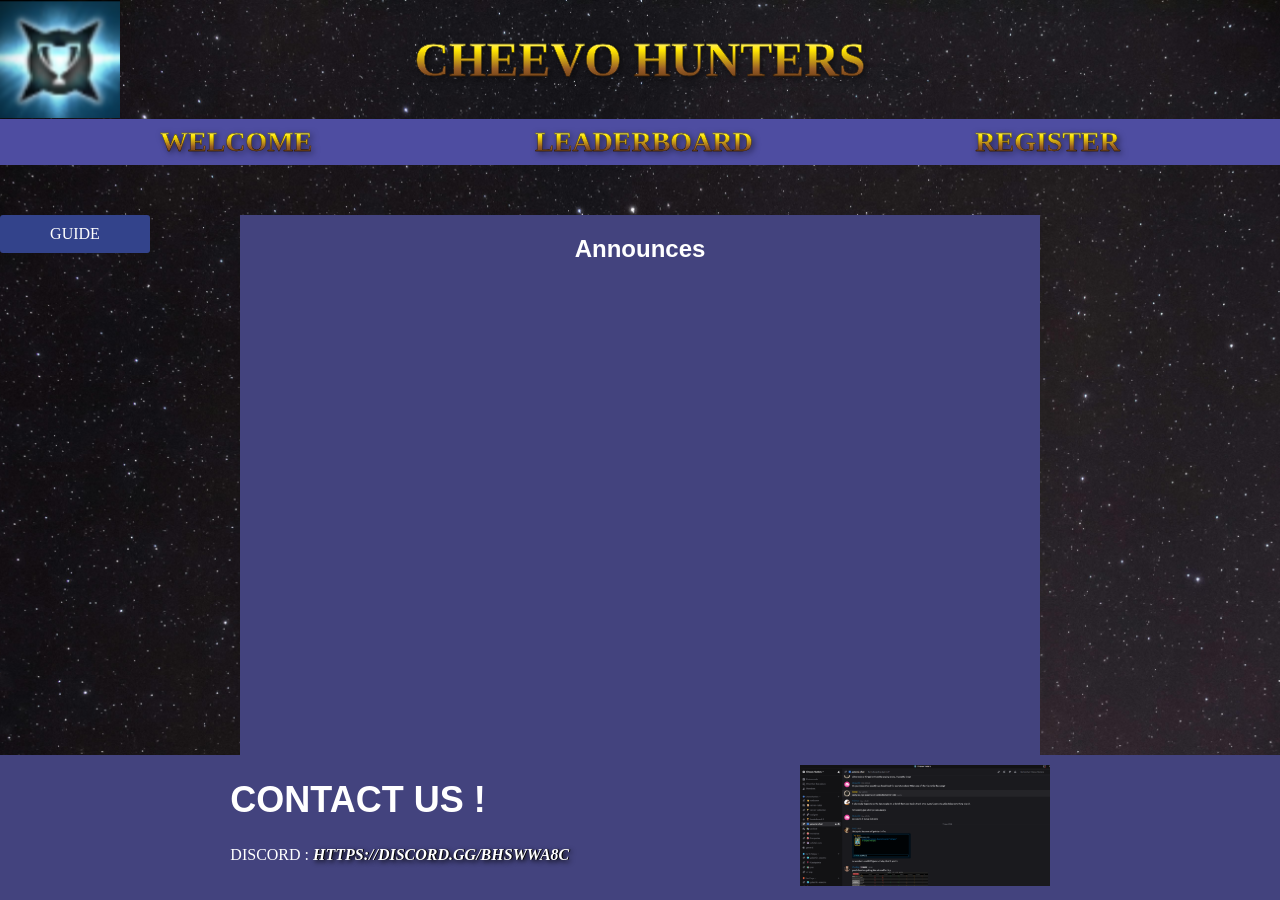
<file: index.html>
<!DOCTYPE html>
<html>

<head>
    <title>Cheevo Hunters</title>
    <meta charset="utf-8">
    <link rel="stylesheet" type="text/css" href="css/styles.css">
</head>

<body>
    <!-- Haut de page -->
    <header>
        <img class="logo" src="img\logo.webp">
        <div class="boiteTitre">
            <h1 class="titre">Cheevo Hunters</h1>
        </div>
    </header>

    <!-- Menu de navigation -->
    <nav class="mainmenu-nav">
        <button class="btn">
            <span href="">Welcome</span>
        </button>
        <button class="btn">
            <span href="">Leaderboard</span>
        </button>
        <button class="btn">
            <span href="">Register</span>
        </button>
    </nav>
    <main class="main-content">
        <!-- Menu latéral -->
        <div id="aside-menu">
            <!-- Premier menu : Menu  -->
            <label for="title1" class="label-menu">Guide</label>
            <input type="checkbox" id="title1" />

            <div class="menu-content">
                <div class="menu-entries">
                    <div class="menu-entry">Achievements</div>
                    <div class="menu-entry">Patches</div>
                    <div class="menu-entry">Videos</div>
                </div>
            </div>

            <!-- fin du premier menu -->
        </div>

        <!-- Contenu sous forme de boîtes -->
        <div id="content">
            <div class="midbox">
                <h2>
                    Announces
                </h2>
                <!-- <iframe width="560" height="315"
                src="https://www.youtube.com/watch?v=j3khZiP4KFk&list=PLMS9Cy4Enq5JAzNgWPK96HnkE_U7Ol3im&index=5"
                frameborder="0"></iframe> -->
            </div>
        </div>
    </main>
    <!-- Pied de page -->
    <footer id="content2">
        <div class="copyright">
            <h1 class="footertitle">
                Contact us !
            </h1>
            <p class="discord">
                Discord : <a class="liendiscord" href="https://discord.gg/bHswWa8c"
                    target="_blank">https://discord.gg/bHswWa8c</a>
            </p>
        </div>
        <div class="click-zoom">
            <label>
                <input type="checkbox">
                <img class="conversation" src="img\conversation.webp">
            </label>
        </div>
    </footer>
</body>

</html>
</file>
<file: css/styles.css>
html,
body {
    height: 100%;
    margin: 0;
}

body {
    display: flex;
    flex-direction: column;
    background-image: url("/img/space.jpg");
    background-size: cover;
    background-position: center;
    background-repeat: no-repeat;
}

header {
    display: flex;
    justify-content: space-between;
    height: 120px;

}

.logo {
    position: absolute;
    width: 120px;
    /* height: 100%; */
}

.boiteTitre {
    display: flex;
    justify-content: center;
    flex-grow: 1;
}

h1.titre {
    color: rgb(209, 103, 41);
    font-size: 48px;
    font-weight: bold;
    font-family: "Times New Roman", Times, serif;
    text-transform: uppercase;
    /* texte dégradé */
    background: linear-gradient(to top, rgb(77, 39, 3), rgb(153, 94, 39), rgb(255, 230, 0), rgb(255, 255, 255));
    /* Filter remplace text shadow pour l'ombre portée */
    filter: drop-shadow(2px 2px 3px rgba(0, 0, 0, 0.5));
    background-clip: text;
    -webkit-text-fill-color: transparent;
    /* ombre interieure */

    /* text-shadow: 1px 1px 5px rgb(0, 0, 0), 0px 0px 0px rgb(255, 255, 255); */
    /* contour texte */
    -webkit-text-stroke-width: 0.3px;
    -webkit-text-stroke-color: black;
}

/* Menu principale */
nav.mainmenu-nav {
    background-color: rgb(78, 77, 161);
    padding-left: 130px;
    padding-right: 130px;
    ;
    height: 60px;
    display: flex;
    justify-content: space-between;
    align-items: stretch;
    /* gap:12px; */
}

/* Menu latéral gauche */
#aside-menu {
    padding-top: 50px;
    width: 20%;
}


/* .menu-left{
    color: white;
    background-color: rgb(67, 67, 126);
    display: flex;
    justify-content: flex-start;
    width: 138px;
} */

.label-menu {
    position: absolute;
        padding-top: 10px;
    display: block;
    text-align: center;
    text-transform: uppercase;
    margin: 0 0 1px 0;
    /* cursor: pointer; */
    background: #33438b;
    border-radius: 3px;
    color: #FFF;
    transition: ease .5s;
    width: 150px;
    height: 28px;
}

label:hover {
    background: #18336d;
}

.main-content{
    flex-grow: 4;
}

.menu-content {
    position: absolute;
    padding-top: 10px;
    display: block;
    text-align: center;
    text-transform: 24px;
    margin-top: auto;
    width: 150px;
    margin: 0 0 1px 0;
    cursor: pointer;
    /* background: #33438b; */
    border-radius: 50px;
    color: #FFF;
    transition: ease .5s;
    transform: translateY(18px);
}

.menu-entries {
    display: flex;
    flex-direction: column;
    /* gap: 2px; */
}

.menu-entry {
    background: #33438b;
    transform: translateY(20px);
    height: 50px;
    text-transform: uppercase;
    padding-top: 34px;

}

.menu-entry:hover {
    background: #b36c1c;
}

input:hover+.menu-content {
    display: block;
}
/* activer/désactiver le menu déroulant */
input+.menu-content {
    display: none;
}

input+.menu-content:hover {
    display: block;
}

input {
    display: none;
}

/* paramètre surlignage */
.btn:hover {
    background-color: rgb(138, 93, 35);
    color: rgb(255, 255, 255);
}

/* paramètre du texte */
.btn span {
    text-align: center;
    text-decoration: none;
    font-size: 28px;
    font-weight: bold;
    font-family: "Times New Roman", Times, serif;
    text-transform: uppercase;
    /* texte dégradé */
    background: linear-gradient(to top, rgb(77, 39, 3), rgb(153, 94, 39), rgb(255, 230, 0), rgb(255, 255, 255));
    /* Filter remplace text shadow pour l'ombre portée */
    filter: drop-shadow(2px 2px 3px rgba(0, 0, 0, 0.5));
    background-clip: text;
    -webkit-text-fill-color: transparent;
    /* ombre interieure */

    /* text-shadow: 1px 1px 5px rgb(0, 0, 0), 0px 0px 0px rgb(255, 255, 255); */
    /* contour texte */
    -webkit-text-stroke-width: 0.3px;
    -webkit-text-stroke-color: black;
}

/* paramètres du boutton */
.btn {
    color: rgb(155, 146, 28);
    background-color: rgb(78, 77, 161);
    padding-left: 30px;
    padding-right: 30px;
    border: none;
    cursor: pointer;
}

.midbox {
    background-color: rgb(67, 67, 126);
    display: flex;
    justify-content: center;
    margin: 0 auto;
    width: 800px;
    height: 540px;
    overflow: hidden;
}

.midbox h2{
    color: rgb(255, 255, 255);
    font-family: Arial, Helvetica, sans-serif;
    font-size: 24px;
    font-weight: bold;
}

.footertitle {
    color: white;
    text-transform: uppercase;
    font-family: Arial, Helvetica, sans-serif;
    font-size: 36px;
}

.discord {
    color: white;
    text-transform: uppercase;
}

.liendiscord {
    color: rgb(255, 255, 255);
    text-decoration: none;
    text-transform: uppercase;
    font-weight: bold;
    font-style: italic;
    text-shadow: 2px 2px 5px rgb(0, 0, 0), 1px 0px 0px rgb(0, 0, 0);
}

.liendiscord:hover {
    color: rgb(255, 255, 255);
    text-decoration: none;
    text-shadow: 1px 1px 10px rgb(255, 255, 255), 0px 0px 0px rgb(255, 255, 255);
}

footer {
    display: flex;
    background-color: rgb(67, 67, 126);
    justify-content: space-evenly;
}

.conversation {
    margin-top: 10px;
    margin-bottom: 10px;
    height: auto;
    width: 250px;
    transition: transform 0.25s ease;
    cursor: zoom-in
}

.click-zoom input[type=checkbox]:checked~img {
  /* how to modify this to use exact image width instead of scaling?*/
  transform:  scale(2);
  cursor: zoom-out
}

/* .conversation:hover{
    width: 600px;
} */
</file>
